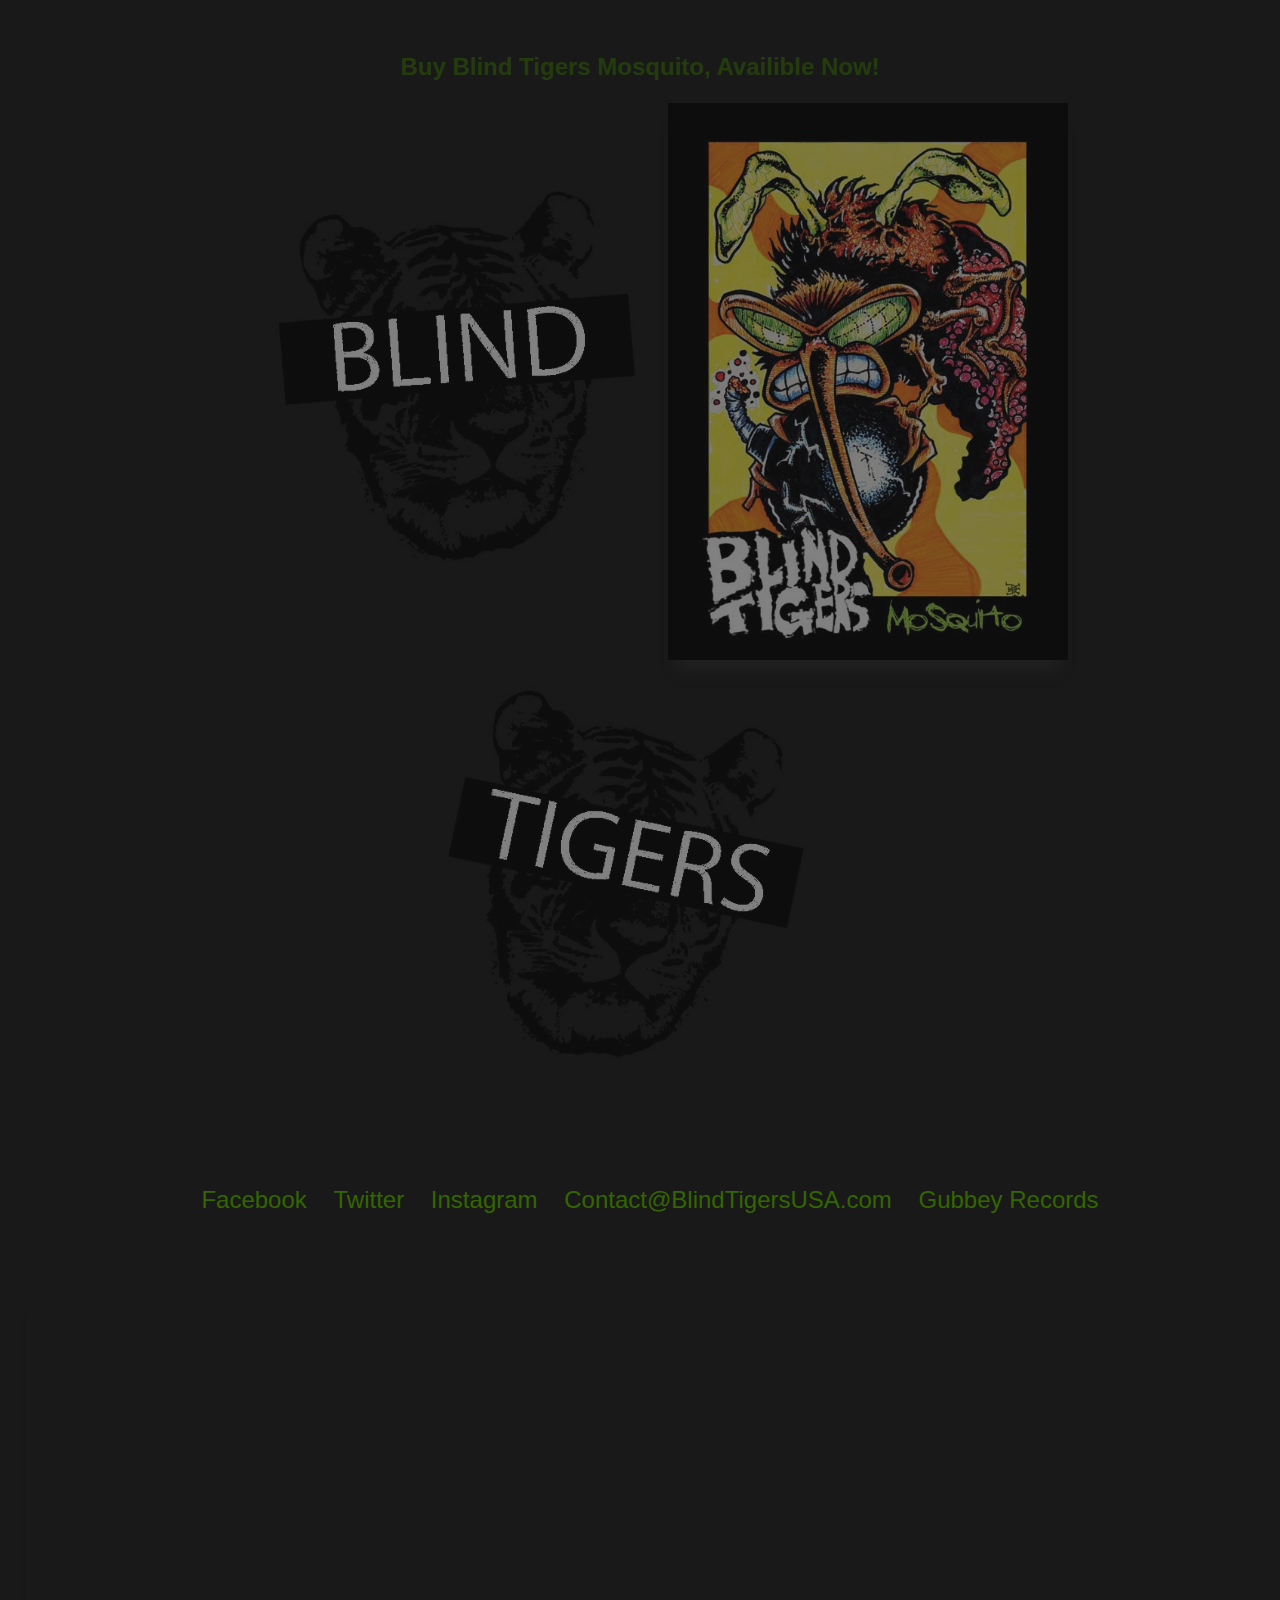
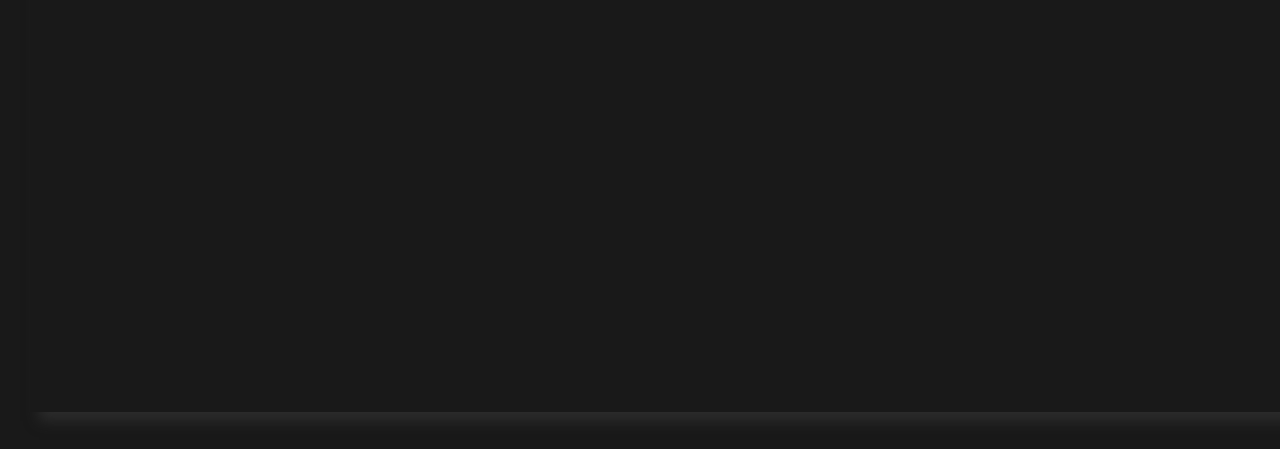
<file: index.html>
<!DOCTYPE html>
<html class="no-js">
    <head>
        <meta charset="utf-8">
        <meta http-equiv="X-UA-Compatible" content="IE=edge,chrome=1">
        <title>Blind Tigers USA</title>
        <meta name="description" content="">
        <meta name="viewport" content="width=device-width, initial-scale=1">

        <link rel="stylesheet" href="css/normalize.min.css">
        <link rel="stylesheet" href="css/main.css">
        <link rel="shortcut icon" href="favicon.ico" type="image/x-icon" />

        <script src="js/vendor/jquery-1.11.0.min.js"></script>
        
        

        <script src="js/main.js"></script>

        
    </head>
    <body>
        <section class='content'>
            <h2><a class='' href='http://www.gubbeyrecords.net/store.htm'>Buy Blind Tigers Mosquito, Availible Now!</a><h2>
            <div class='meidumcontainer'>
                <img class='' src="img/logoleft.png">
                    <a href='http://www.gubbeyrecords.net/store.htm'><img class='shadow' src="img/mosquito.jpg"></a>
                <img class='' src="img/logoright.png">
            </div>
        </section>
        <section class='menu'>
            <ul class='links'>
                <li>
                    <a href="https://www.facebook.com/TheBlindTigers">Facebook</a>
                </li>
                <li>
                    <a href="https://twitter.com/BlindTigersUSA">Twitter</a>
                </li>
                <li>
                    <a href="http://instagram.com/blindtigersusa">Instagram</a>
                </li>
                <li>
                    <a href=#>Contact@BlindTigersUSA.com</a>
                </li>
                <li>
                    <a href="http://www.gubbeyrecords.net/">Gubbey Records</a>
                </li>
            </ul>
        </section>
        <section class='scrollBg'>
            <iframe class='shadow' width="1280" height="720" src="https://www.youtube.com/embed/JNHsMSr7ULs?rel=0" frameborder="0" allowfullscreen></iframe>
            <!-- <img class='under' src='img/tigerfish.gif' alt='' />
            <img src='img/blindtigersmasked.png' alt='' /> -->
            <!-- <img class='loading' src='img/btloading.jpg' alt='' /> -->
        </section>
    </body>
</html>
</file>
<file: css/main.css>
/*! HTML5 Boilerplate v4.3.0 | MIT License | http://h5bp.com/ */

html,
button,
input,
select,
textarea {
    color: #575757;
}

html {
    font-size: 1em;
    line-height: 1.4;
}

::-moz-selection {
    background: #575757;
    text-shadow: none;
}

::selection {
    background: #b3d4fc;
    text-shadow: none;
}

hr {
    display: block;
    height: 1px;
    border: 0;
    border-top: 1px solid #ccc;
    margin: 1em 0;
    padding: 0;
}

audio,
canvas,
img,
video {
    vertical-align: middle;
}

fieldset {
    border: 0;
    margin: 0;
    padding: 0;
}

textarea {
    resize: vertical;
}

.browsehappy {
    margin: 0.2em 0;
    background: #ccc;
    color: #000;
    padding: 0.2em 0;
}


/* ==========================================================================
   Author's custom styles
   ========================================================================== */
body {
    background-color: #191919;
    /*background-image: url(../img/groupbg.jpg);*/
    /*background-repeat: no-repeat;*/
    /*background-position: center bottom;*/
    /*background-attachment: fixed;*/
}

section {
    padding: 30px;
}
.shadow {
    -webkit-box-shadow: 0px 18px 13px -9px rgba(50, 50, 50, 0.78);
    -moz-box-shadow:    0px 18px 13px -9px rgba(50, 50, 50, 0.78);
    box-shadow:         0px 18px 13px -9px rgba(50, 50, 50, 0.78);
}

a img.shadow {
    padding: 0;
}
.scrollBg {
    background-color: #191919;
    margin-right: auto;
    margin-left: auto;
    width: 1280px;
    /*height: 288px;
    position: relative;*/
}

.under {
    display: block;
    position: absolute;
    width: 400px;
    height: 288px;
    top: -410px;

}

.scrollBg img {
    display: block;
    /*position: absolute;*/
    width: 400px;
    /*height: 288px;*/
    /*top: -410px;*/
}
.menu {
    margin-right: auto;
    margin-left: auto;
    text-align: center;
}
.content {
    margin-right: auto;
    margin-left: auto;
    text-align: center;
    display: none;
    /*position: absolute;
    top: 400px;*/
}

.content img {
    max-width: 400px;
    margin-right: auto;
    margin-left: auto;
    padding: 25px;

}

.links li {
    display: inline;
    list-style-type: none;
    padding-right: 20px;
    font-size: 1.5em;
}

a{
    text-decoration: none;
    color: #336600;
}

a:hover {
    color: #33CC00;
}

h2 {
    color: gray;
}



.blink {
      animation: blink 1s steps(5, start) infinite;
      -webkit-animation: blink 1s steps(5, start) infinite;
    }
    @keyframes blink {
      to {
        visibility: hidden;
      }
    }
    @-webkit-keyframes blink {
      to {
        visibility: hidden;
      }
    }





/* ==========================================================================
   Media Queries
   ========================================================================== */

@media only screen and (min-width: 35em) {

}

@media print,
       (-o-min-device-pixel-ratio: 5/4),
       (-webkit-min-device-pixel-ratio: 1.25),
       (min-resolution: 120dpi) {

}

/* ==========================================================================
   Helper classes
   ========================================================================== */

.ir {
    background-color: transparent;
    border: 0;
    overflow: hidden;
    *text-indent: -9999px;
}

.ir:before {
    content: "";
    display: block;
    width: 0;
    height: 150%;
}

.hidden {
    display: none !important;
    visibility: hidden;
}

.visuallyhidden {
    border: 0;
    clip: rect(0 0 0 0);
    height: 1px;
    margin: -1px;
    overflow: hidden;
    padding: 0;
    position: absolute;
    width: 1px;
}

.visuallyhidden.focusable:active,
.visuallyhidden.focusable:focus {
    clip: auto;
    height: auto;
    margin: 0;
    overflow: visible;
    position: static;
    width: auto;
}

.invisible {
    visibility: hidden;
}

.clearfix:before,
.clearfix:after {
    content: " ";
    display: table;
}

.clearfix:after {
    clear: both;
}

.clearfix {
    *zoom: 1;
}

/* ==========================================================================
   Print styles
   ========================================================================== */

@media print {
    * {
        background: transparent !important;
        color: #000 !important;
        box-shadow: none !important;
        text-shadow: none !important;
    }

    a,
    a:visited {
        text-decoration: underline;
    }

    a[href]:after {
        content: " (" attr(href) ")";
    }

    abbr[title]:after {
        content: " (" attr(title) ")";
    }

    .ir a:after,
    a[href^="javascript:"]:after,
    a[href^="#"]:after {
        content: "";
    }

    pre,
    blockquote {
        border: 1px solid #999;
        page-break-inside: avoid;
    }

    thead {
        display: table-header-group;
    }

    tr,
    img {
        page-break-inside: avoid;
    }

    img {
        max-width: 100% !important;
    }

    @page {
        margin: 0.5cm;
    }

    p,
    h2,
    h3 {
        orphans: 3;
        widows: 3;
    }

    h2,
    h3 {
        page-break-after: avoid;
    }
}
</file>
